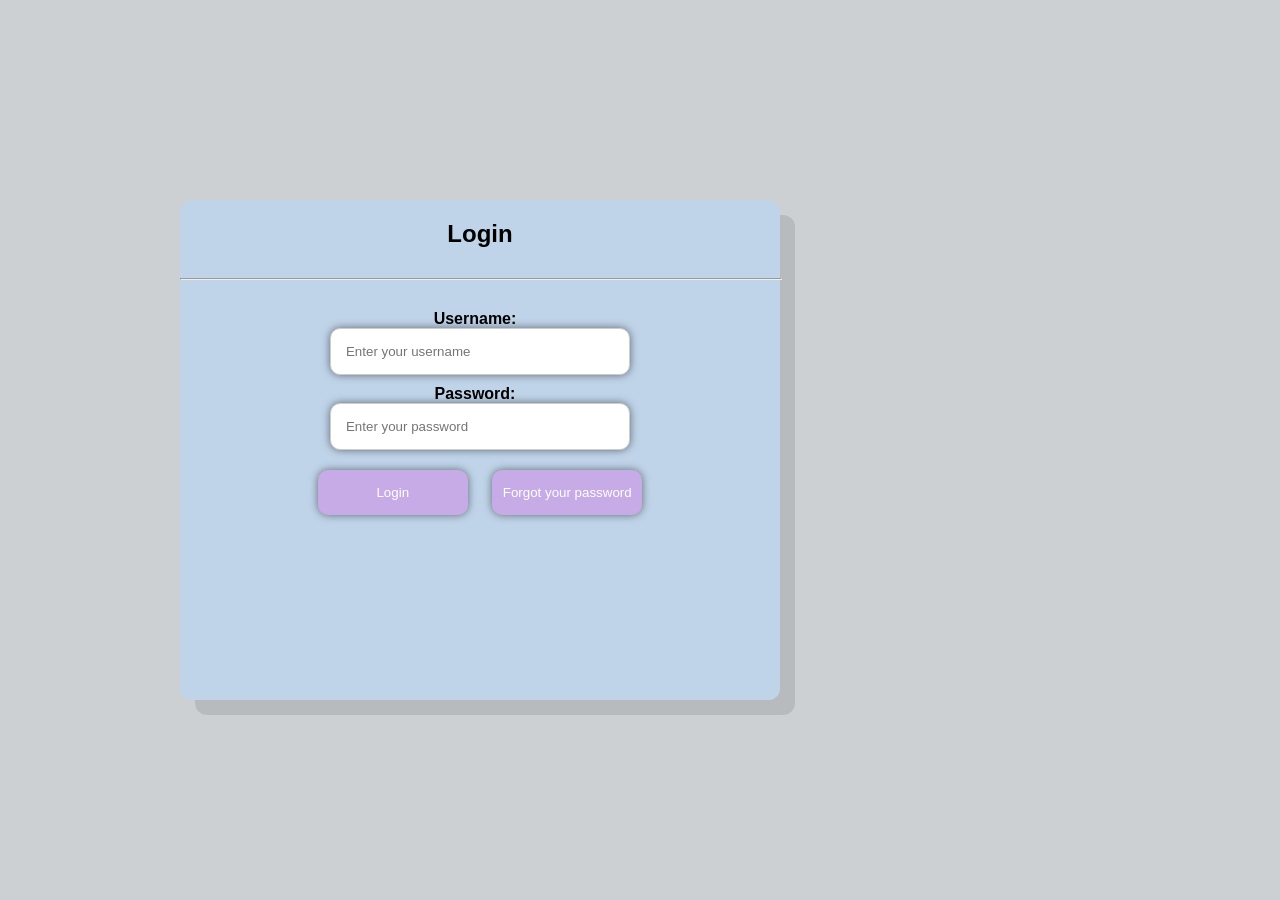
<file: index.html>
<!DOCTYPE html>
<html lang="en">
<head>
    <meta charset="UTF-8">
    <meta name="viewport" content="width=device-width, initial-scale=1.0">
    <title>Course Administration System - Login</title>
    <link rel="stylesheet" type="text/css" href="index.css">
</head>
<body>
    <div class="container">
        <h2>Login</h2>
        <hr class="separator">
        <form id="loginForm"> 
            <label for="username">Username:</label><br>
            <input type="text" id="username" placeholder="Enter your username" required><br>
            <label for="password">Password:</label><br>
            <input type="password" id="password" placeholder="Enter your password" required><br>
            <button type="button" onclick="validateLogin()">Login</button> 
            <button type="button" onclick="forgotPassword()">Forgot your password</button>
        </form>
    </div>

    <script>
        function validateLogin() {
            var username = document.getElementById("username").value;
            var password = document.getElementById("password").value;

            if (username === "admin" && password === "admin") {
                window.location.href="dashboard.html";
            } else {
                alert("Invalid username or password. Please try again.");
                
            }
        }

        function forgotPassword() {
            var registrationNumber = prompt("Enter your registration number:");
            if (registrationNumber === "22BCE0521") {
                alert("Your username is 'user' and password is 'user'.");
            } else {
                alert("Invalid registration number. Please try again.");
            }
        }
    </script>
</body>
</html>
</file>
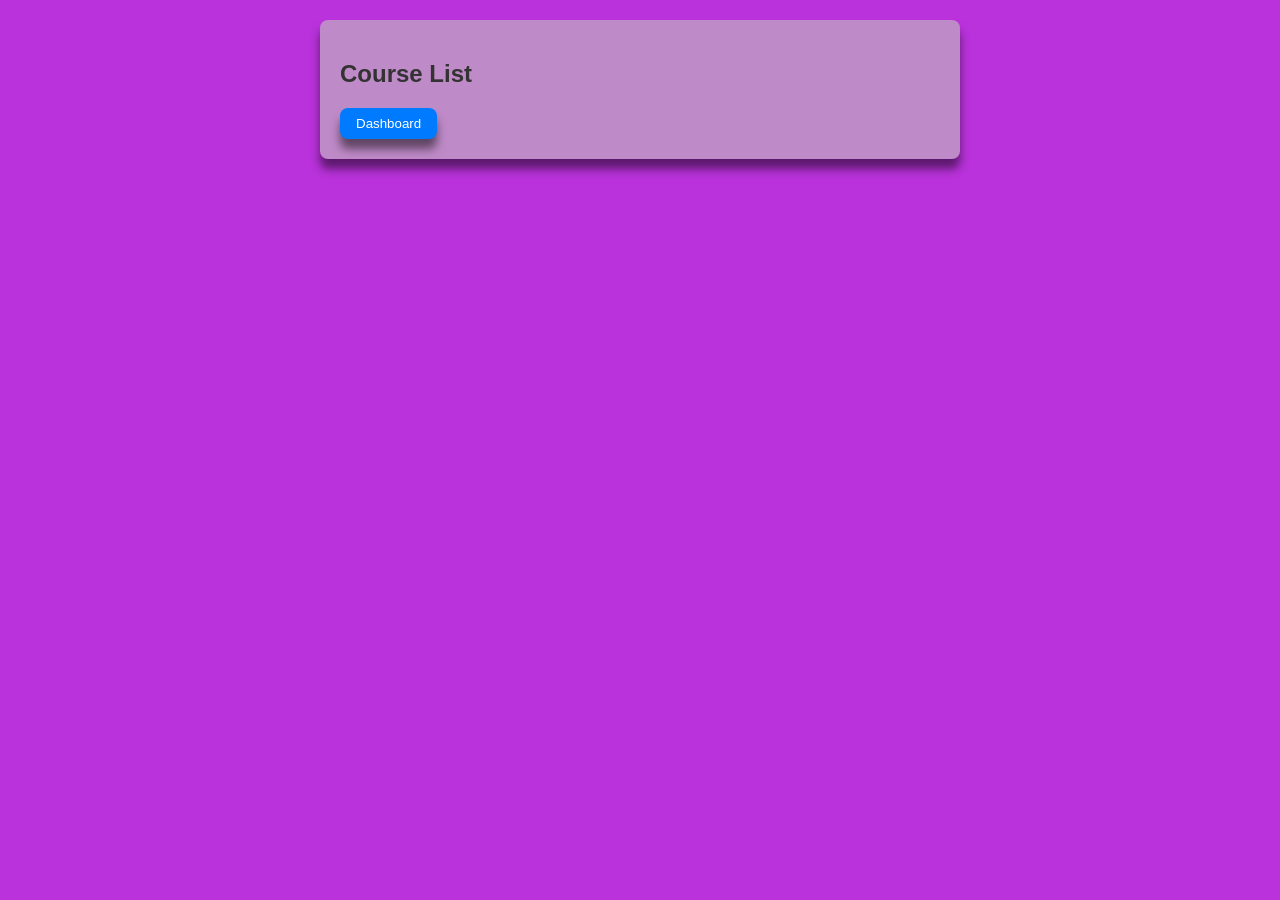
<file: courselist.html>
<!DOCTYPE html>
<html lang="en">
<head>
    <meta charset="UTF-8">
    <meta name="viewport" content="width=device-width, initial-scale=1.0">
    <title>Course List</title>
    <link rel="stylesheet" type="text/css" href="courselist.css">
</head>
<body>
    <div class="container">
        <h2>Course List</h2>
        <ul id="courseListItems"></ul>
        
        <button id = "he" onclick="goBack()">Dashboard</button>
    </div>
    <script>
        function goBack() {
            window.location.href='dashboard.html';
        }
        function deleteCourse(index) {
            var courses = JSON.parse(localStorage.getItem("courses")) || [];
            courses.splice(index, 1); 
            localStorage.setItem("courses", JSON.stringify(courses)); 
            renderCourseList(); 
        }

        function editCourse(index) {
            var courses = JSON.parse(localStorage.getItem("courses")) || [];
            var newTitle = prompt("Enter the new title for the course:");
            var newSchedule = prompt("Enter the new schedule for the course:");
            if (newTitle && newSchedule) {
                courses[index].title = newTitle;
                courses[index].schedule = newSchedule;
                localStorage.setItem("courses", JSON.stringify(courses)); 
                renderCourseList(); 
            }
        }

        function renderCourseList() {
            var courses = JSON.parse(localStorage.getItem("courses")) || [];
            var courseListItems = document.getElementById("courseListItems");
            courseListItems.innerHTML = ""; 
            courses.forEach(function(course, index) {
                var listItem = document.createElement("li");
                listItem.textContent = course.title + " - " + course.schedule;
                
                var buttonsDiv = document.createElement("div");
                buttonsDiv.classList.add("buttons");
                
                var editButton = document.createElement("button");
                editButton.textContent = "Edit";
                editButton.onclick = function() {
                    editCourse(index);
                };
                
                var deleteButton = document.createElement("button");
                deleteButton.textContent = "Delete";
                deleteButton.onclick = function() {
                    deleteCourse(index); 
                };
                
                buttonsDiv.appendChild(editButton);
                buttonsDiv.appendChild(deleteButton);
                listItem.appendChild(buttonsDiv); 
                courseListItems.appendChild(listItem); 
            });
        }

        window.onload = function() {
            renderCourseList();
        };
    </script>
</body>
</html>
</file>
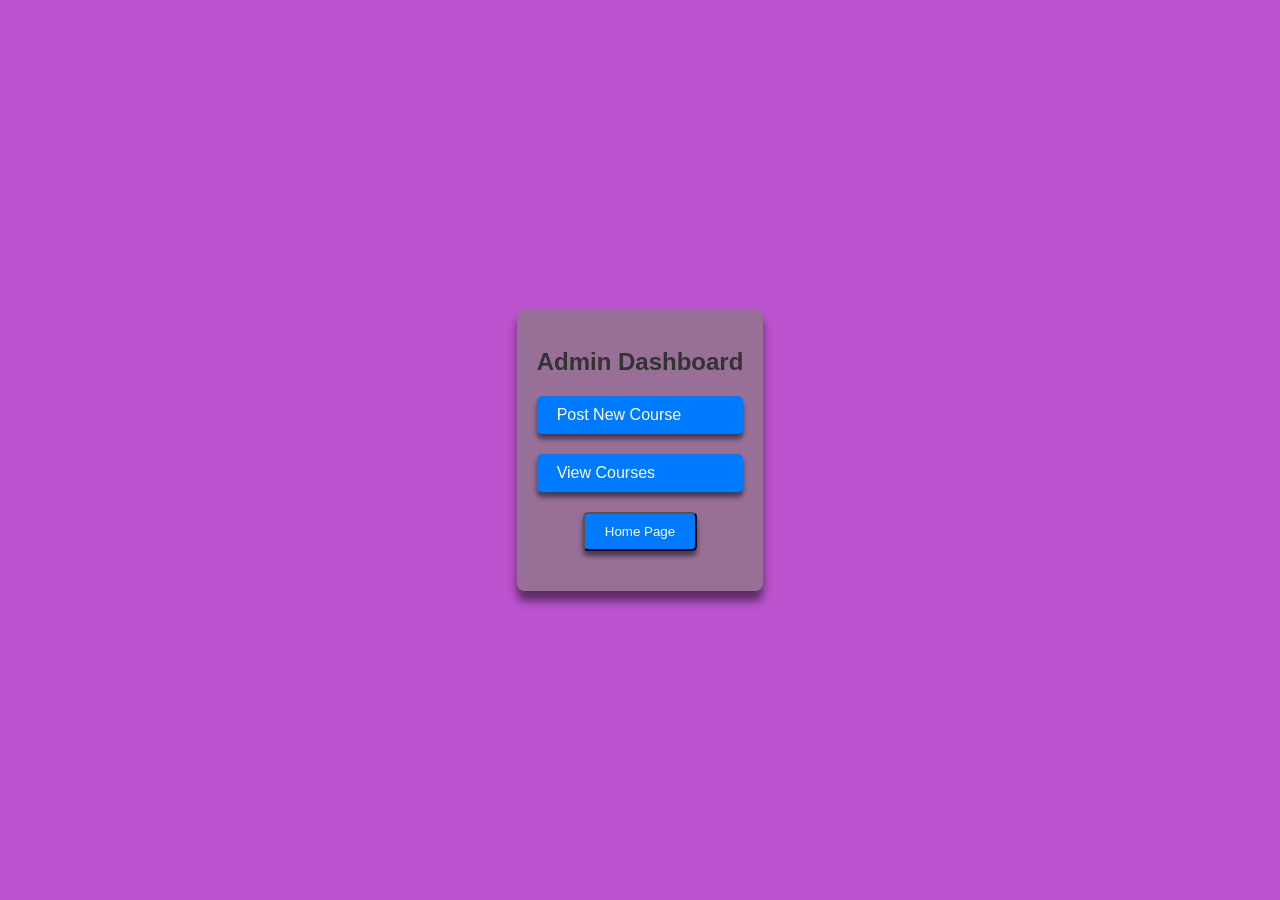
<file: dashboard.html>
<!DOCTYPE html>
<html lang="en">
<head>
    <meta charset="UTF-8">
    <meta name="viewport" content="width=device-width, initial-scale=1.0">
    <title>Admin Dashboard</title>
    <link rel="stylesheet" type="text/css" href="dashboard.css">
</head>
<body>
    <div class="container">
        <h2>Admin Dashboard</h2>
        <a href="postcourse.html">Post New Course</a>
        <a href="courselist.html">View Courses</a>
        <button onclick="goLogin()">Home Page</button>
    </div>
    <script>
        function goLogin() {
            window.location.href= 'homepage.html';
        }
    </script>
</body>
</html>
</file>
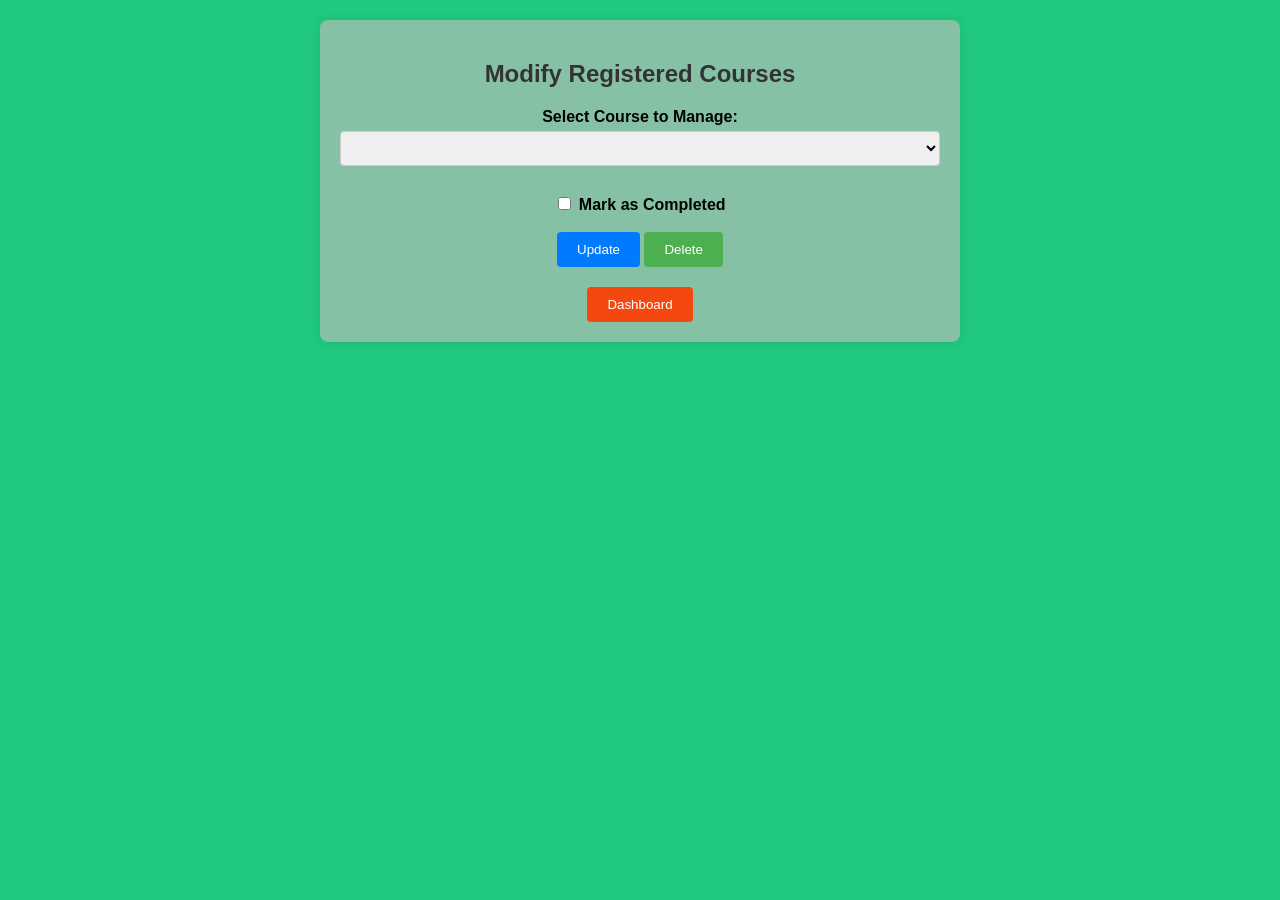
<file: delete_course.html>
<!DOCTYPE html>
<html lang="en">
<head>
    <meta charset="UTF-8">
    <meta name="viewport" content="width=device-width, initial-scale=1.0">
    <title>Delete Registered Courses</title>
    <link rel="stylesheet" type="text/css" href="delete_course.css">
</head>
<body>
    <div class="container">
        <h2>Modify Registered Courses</h2>
        <ul id="registeredCoursesList"></ul>
        <form id="deleteCourseForm">
            <label for="selectedCourses">Select Course to Manage:</label><br>
            <select id="selectedCourseToDelete">
            </select><br><br>
            <input type="checkbox" id="markCompleted" name="markCompleted">
            <label for="markCompleted">Mark as Completed</label><br><br>
            <div class="buttons">
                <button type="submit">Update</button>
                <button type="button" onclick="deleteCourse()">Delete</button>
            </div>
        </form>
        <button type = "button1" onclick="goDash()">Dashboard</button>
    </div>



    <script>

        function fetchAndRenderRegisteredCourseList() {
 
            var registeredCourses = JSON.parse(localStorage.getItem("registeredCourses")) || [];
            var registeredCoursesList = document.getElementById("registeredCoursesList");
            var courseSelect = document.getElementById("selectedCourseToDelete");
            registeredCoursesList.innerHTML = ""; 
            registeredCourses.forEach(function(course, index) {
                var listItem = document.createElement("li");
                listItem.textContent = course;
                registeredCoursesList.appendChild(listItem); 

                var option = document.createElement("option");
                option.value = index;
                option.textContent = course;
                courseSelect.appendChild(option);
            });
        }
        function updateCourse(event) {
            event.preventDefault(); 
            var selectedIndex = document.getElementById("selectedCourseToDelete").value;
            var markCompleted = document.getElementById("markCompleted").checked;
            var registeredCourses = JSON.parse(localStorage.getItem("registeredCourses")) || [];
            var completedCourses = JSON.parse(localStorage.getItem("completedCourses")) || [];

            if (markCompleted) {
                var courseToComplete = registeredCourses[selectedIndex];
                completedCourses.push(courseToComplete); 
                localStorage.setItem("completedCourses", JSON.stringify(completedCourses)); 
                registeredCourses.splice(selectedIndex, 1);
                localStorage.setItem("registeredCourses", JSON.stringify(registeredCourses)); 
                fetchAndRenderRegisteredCourseList(); 
                alert("Course marked as completed!");
            } 
          
        }

        function deleteCourse() {
            var selectedIndex = document.getElementById("selectedCourseToDelete").value;
            var registeredCourses = JSON.parse(localStorage.getItem("registeredCourses")) || [];
            registeredCourses.splice(selectedIndex, 1); 

            localStorage.setItem("registeredCourses", JSON.stringify(registeredCourses));

          
            fetchAndRenderRegisteredCourseList();
            alert("Course deleted successfully!");
        }

        window.onload = function() {
            fetchAndRenderRegisteredCourseList();
            document.getElementById("deleteCourseForm").addEventListener("submit", updateCourse);
        };
        function goDash() {
            window.location.href= 'Udashboard.html';
        }
    </script>
</body>
</html>
</file>
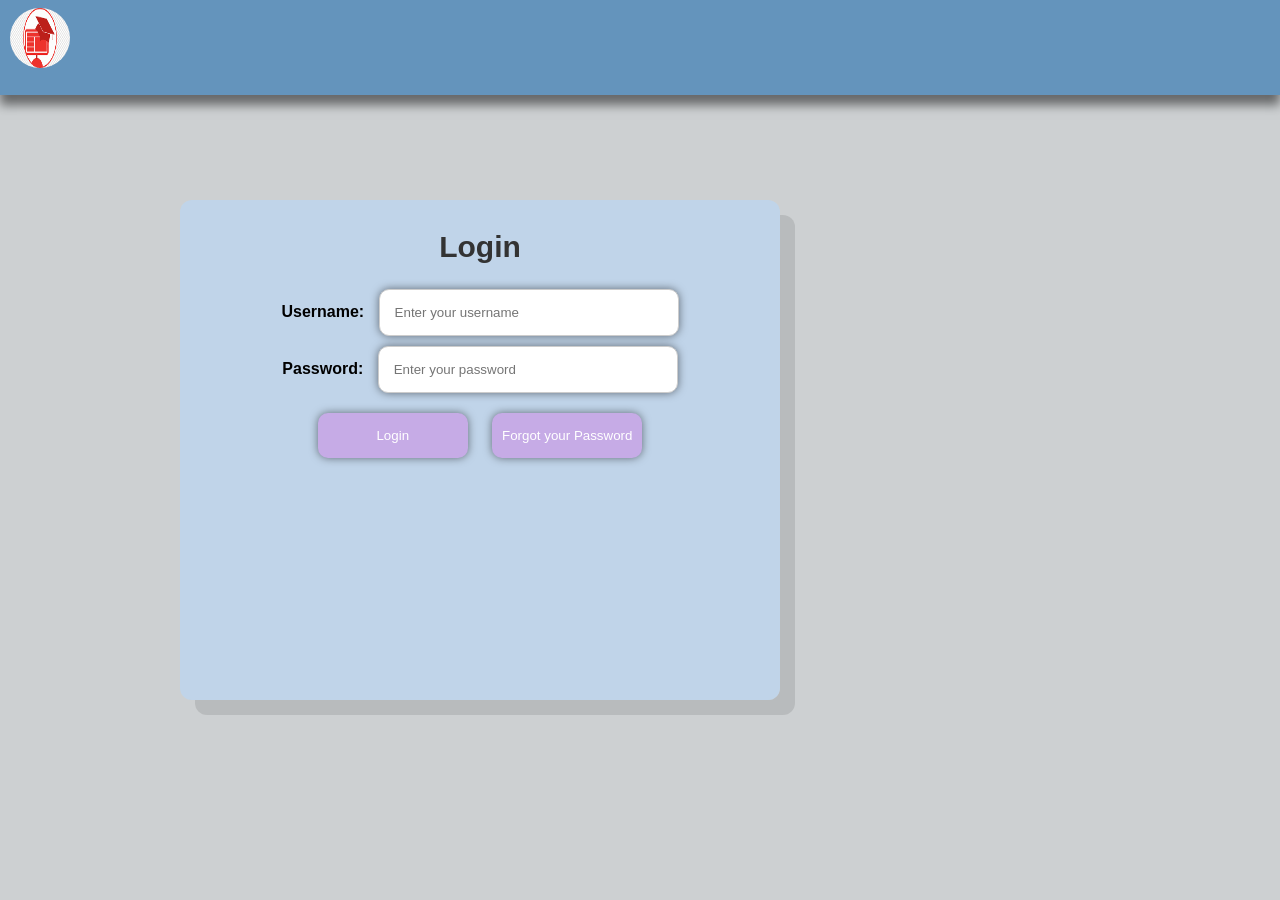
<file: login.html>
<!DOCTYPE html>
<html lang="en">
<head>
    <meta charset="UTF-8">
    <meta name="viewport" content="width=device-width, initial-scale=1.0">
    <title>Course Administration System - Login</title>
    <link rel="stylesheet" type="text/css" href="index.css">
</head>
<body>
    <div class="header">
        <a href="#" class="logo"></a><img src="LMS.png" alt="logo">
    </div>
    <div class="content">
        <div class="container">
            <h3>Login</h3>
            <form id="loginForm">
                <label for="username">Username: </label>
                <input type="text" id="username" placeholder="Enter your username" required><br>
                <label for="password">Password: </label>
                <input type="password" id="password" placeholder="Enter your password" required><br>
                <button type="button" onclick="validateLogin()">Login</button>
                <button type="button" onclick="forgotPassword()">Forgot your Password</button>
            </form>
        </div>
    </div>

    <script>
        function validateLogin() {
            var username = document.getElementById("username").value;
            var password = document.getElementById("password").value;

            if (username === "user" && password === "user") {
                window.location.href = "Udashboard.html";
            } else {
                alert("Invalid username or password. Please try again.");
            }
        }

        function forgotPassword() {
            var registrationNumber = prompt("Enter your registration number:");
            if (registrationNumber === "22BCE0521") {
                alert("Your username is 'user' and password is 'user'.");
            } else {
                alert("Invalid registration number. Please try again.");
            }
        }
    </script>
</body>
</html>
</file>
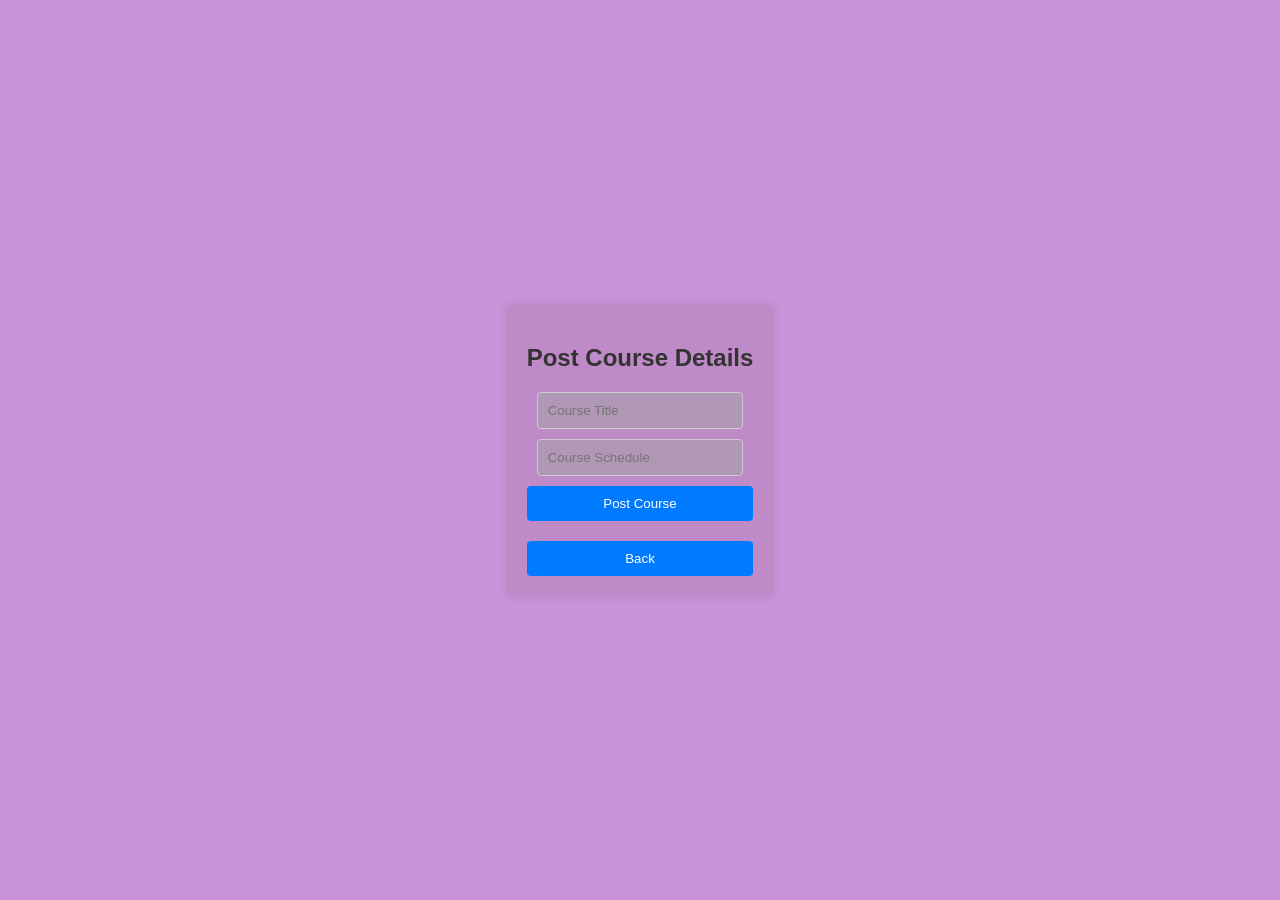
<file: postcourse.html>
<!DOCTYPE html>
<html lang="en">
<head>
    <meta charset="UTF-8">
    <meta name="viewport" content="width=device-width, initial-scale=1.0">
    <title>Post Course</title>
    <link rel="stylesheet" type="text/css" href="postcourse.css">
</head>
<body>
    <div class="container">
        <h2>Post Course Details</h2>
        <form id="postCourseForm">
            <input type="text" id="courseTitle" placeholder="Course Title" required><br>
            <input type="text" id="courseSchedule" placeholder="Course Schedule" required><br>
            <button type="button" onclick="postCourse()">Post Course</button>
        </form>
        <button onclick="goBack()">Back</button>
    </div>
    <script>
        function postCourse() {
            var courseTitle = document.getElementById("courseTitle").value;
            var courseSchedule = document.getElementById("courseSchedule").value;
            var course = { title: courseTitle, schedule: courseSchedule };
            var courses = JSON.parse(localStorage.getItem("courses")) || [];
            courses.push(course);
            localStorage.setItem("courses", JSON.stringify(courses));
            alert("Course posted successfully.");
            document.getElementById("postCourseForm").reset();
        }

        function goBack() {
            window.history.back();
        }
    </script>
</body>
</html>
</file>
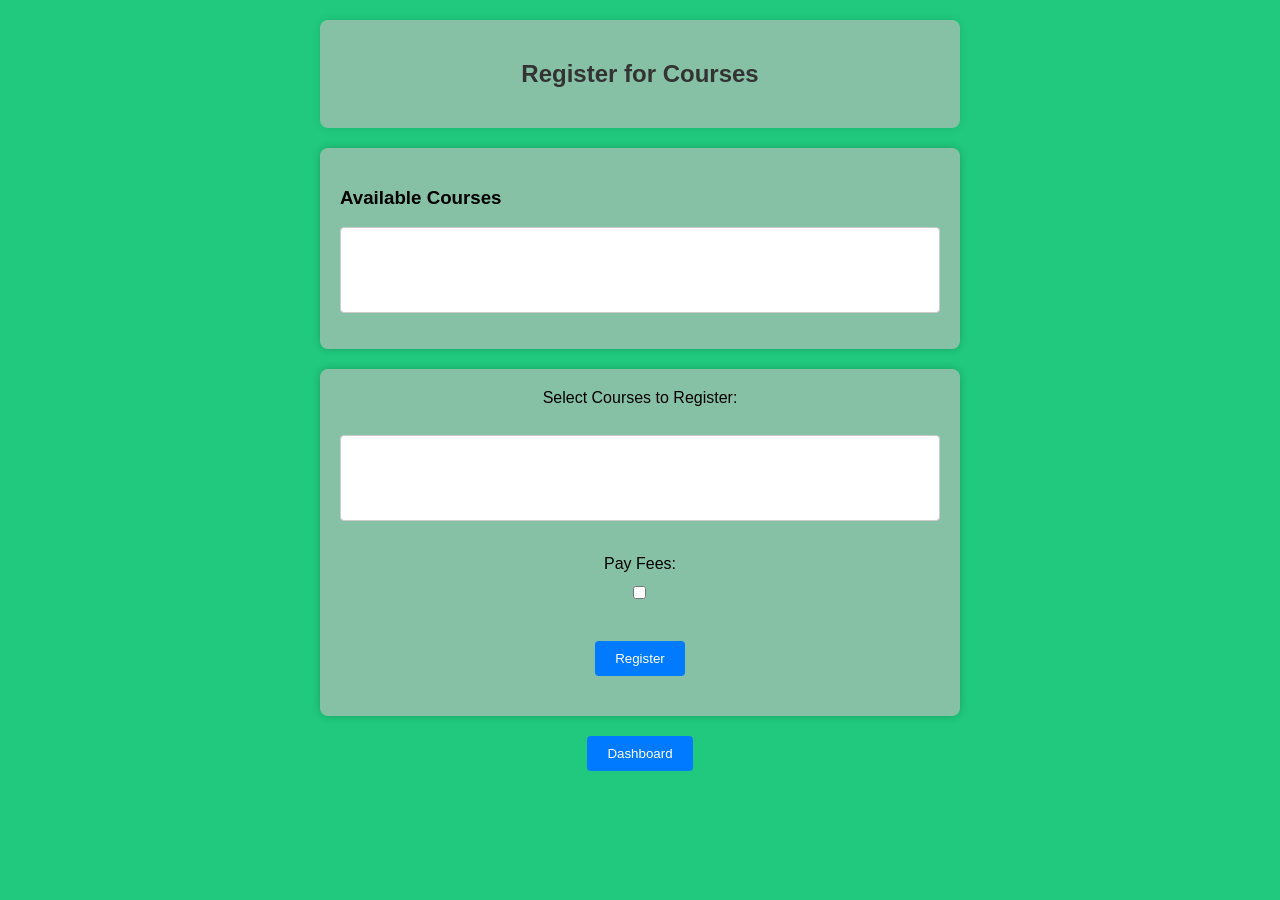
<file: register_courses.html>
<!DOCTYPE html>
<html lang="en">
<head>
    <meta charset="UTF-8">
    <meta name="viewport" content="width=device-width, initial-scale=1.0">
    <title>Register for Courses</title>
    <link rel="stylesheet" href="register_courses.css">
</head>
<body>
    <div class="container">
        <h2>Register for Courses</h2>
    </div>
    <div class="course-list-container">
        <h3>Available Courses</h3>
        <select id="courseListItems" multiple>
 
        </select>
    </div>
    <div class="registration-form-container">
        <form id="courseRegistrationForm">
            <label for="selectedCourses">Select Courses to Register:</label><br>
            <select id="selectedCourses" multiple>

            </select><br><br>
            <label for="payFees">Pay Fees:</label>
            <input type="checkbox" id="payFees" name="payFees"><br><br>
            <button type="submit">Register</button>
        </form>
    </div>
    <button onclick="goDash()">Dashboard</button>

    <script>

        function fetchAndRenderCourseList() {
            var courses = JSON.parse(localStorage.getItem("courses")) || [];
            var courseList = document.getElementById("courseListItems");
            var courseSelect = document.getElementById("selectedCourses");
            courseList.innerHTML = ""; 
            courses.forEach(function(course, index) {
                var option = document.createElement("option");
                option.value = index;
                option.textContent = course.title + " - " + course.schedule;
                courseList.appendChild(option);

                var selectOption = document.createElement("option");
                selectOption.value = index;
                selectOption.textContent = course.title;
                courseSelect.appendChild(selectOption);
            });
        }

        function registerCourses(event) {
            event.preventDefault(); 

            var selectedCourses = document.getElementById("selectedCourses").selectedOptions;
            var payFees = document.getElementById("payFees").checked;
            var registeredCourses = JSON.parse(localStorage.getItem("registeredCourses")) || [];
            var selectedCourseTitles = [];
            for (var i = 0; i < selectedCourses.length; i++) {
                selectedCourseTitles.push(selectedCourses[i].textContent);
            }
            registeredCourses.push(...selectedCourseTitles);

            localStorage.setItem("registeredCourses", JSON.stringify(registeredCourses));

            alert("Registration Successful!"); 

            document.getElementById("courseRegistrationForm").reset();
        }

        window.onload = function() {
            fetchAndRenderCourseList();
            document.getElementById("courseRegistrationForm").addEventListener("submit", registerCourses);
        };
        function goDash(){
            window.location.href='Udashboard.html';
        }
    </script>
</body>
</html>
</file>
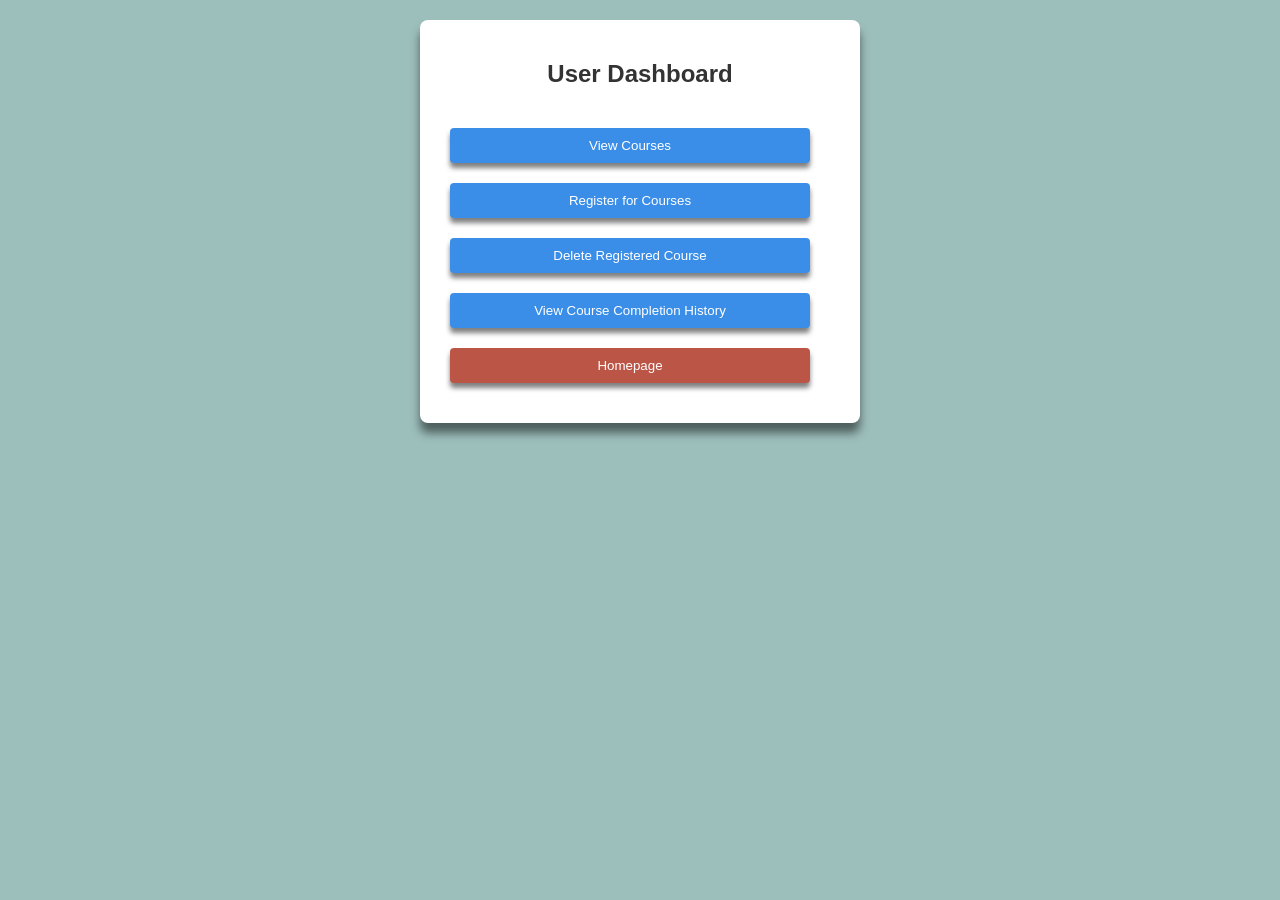
<file: Udashboard.html>
<!DOCTYPE html>
<html lang="en">
<head>
    <meta charset="UTF-8">
    <meta name="viewport" content="width=device-width, initial-scale=1.0">
    <title>User Dashboard</title>
    <link rel="stylesheet" href="Udashboard.css">
</head>
<body>
    <div class="dashboard">
        <h2>User Dashboard</h2>
        <ul>
            <li><button onclick="goViewCourses()"id="h">View Courses</button></li>
            <li><button onclick="goRegisterCourses()" id = "h">Register for Courses</button></li>
            <li><button onclick="goDeleteCourse()" id = "h">Delete Registered Course</button></li>
            <li><button onclick="goViewHistory()" id = "h">View Course Completion History</button></li>
            <li><button onclick="goHomepage()" id="j">Homepage</button></li>
        </ul>
    </div>
    <script>
        function goViewCourses() {
            window.location.href = 'view_courses.html';
        }
        
        function goRegisterCourses() {
            window.location.href = 'register_courses.html';
        }
        
        function goDeleteCourse() {
            window.location.href = 'delete_course.html';
        }
        
        function goViewHistory() {
            window.location.href = 'view_history.html';
        }
        
        function goHomepage() {
            window.location.href = 'Homepage.html';
        }
    </script>
</body>
</html>
</file>
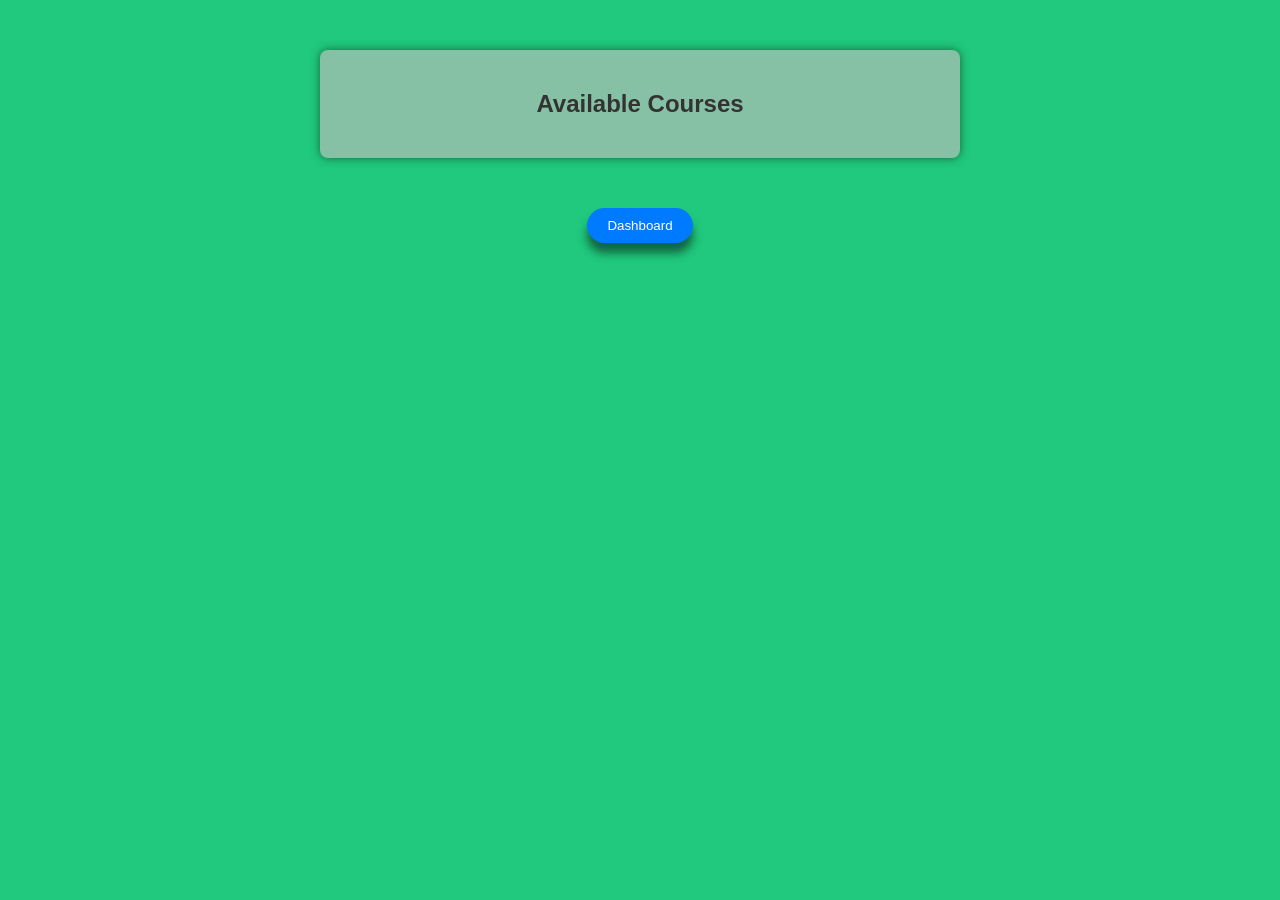
<file: view_courses.html>
<!DOCTYPE html>
<html lang="en">
<head>
    <meta charset="UTF-8">
    <meta name="viewport" content="width=device-width, initial-scale=1.0">
    <title>View Courses</title>
    <link rel="stylesheet" href="view_courses.css">
</head>
<body>
    <div class="container">
        <h2>Available Courses</h2>
        <ul id="courseListItems"></ul>
    </div>
    <button onclick="goDash()">Dashboard</button>
    <script>
       
        function fetchAndRenderCourseList() {
           
            var courses = JSON.parse(localStorage.getItem("courses")) || [];
            var courseListItems = document.getElementById("courseListItems");
            courseListItems.innerHTML = ""; 
            courses.forEach(function(course) {
                var listItem = document.createElement("li");
                listItem.textContent = course.title + " - " + course.schedule;
                courseListItems.appendChild(listItem); 
            });
        }

        window.onload = function() {
            fetchAndRenderCourseList();
        };
        
        function goDash() {
            window.location.href = 'Udashboard.html';
        }
    </script>
</body>
</html>
</file>
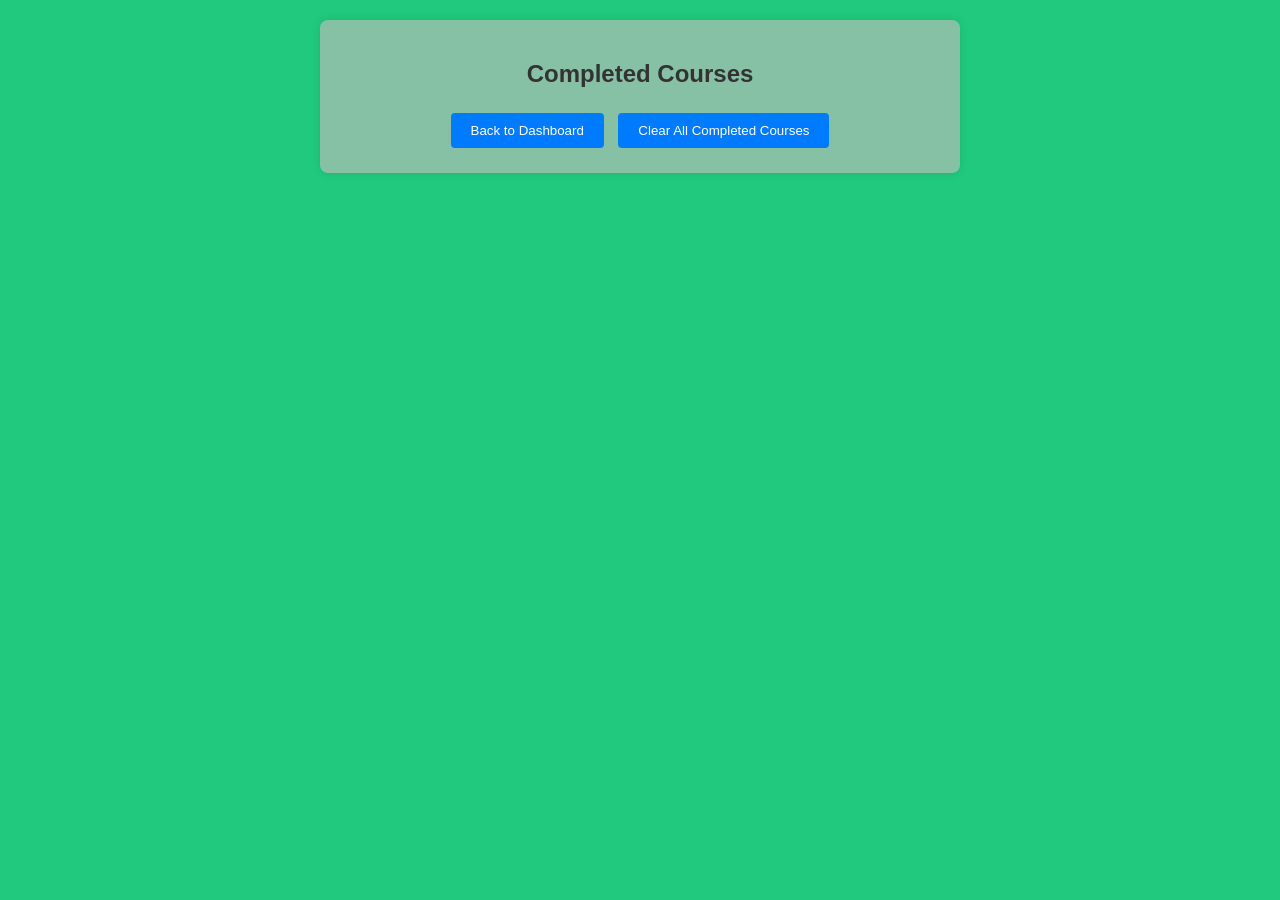
<file: view_history.html>
<!DOCTYPE html>
<html lang="en">
<head>
    <meta charset="UTF-8">
    <meta name="viewport" content="width=device-width, initial-scale=1.0">
    <title>View Completed Courses</title>
    <link rel="stylesheet" href="view_history.css">
</head>
<body>
    <div class="container">
        <h2>Completed Courses</h2>
        <ul id="completedCoursesList"></ul>
        <button onclick="goToDashboard()">Back to Dashboard</button>
        <button onclick="clearCompletedCourses()">Clear All Completed Courses</button>
    </div>

    <script>
        function fetchAndRenderCompletedCourseList() {
 
            var completedCourses = JSON.parse(localStorage.getItem("completedCourses")) || [];
            var completedCoursesList = document.getElementById("completedCoursesList");
            completedCoursesList.innerHTML = ""; 
            completedCourses.forEach(function(course) {
                var listItem = document.createElement("li");
                listItem.textContent = course;
                completedCoursesList.appendChild(listItem); 
            });
        }
        window.onload = function() {
            fetchAndRenderCompletedCourseList();
        };
        function goToDashboard() {
            window.location.href = 'Udashboard.html';
        }

        function clearCompletedCourses() {
            localStorage.removeItem("completedCourses"); 
            fetchAndRenderCompletedCourseList(); 
        }
    </script>
</body>
</html>
</file>
<file: index.css>
body {
    font-family: Arial, sans-serif;
    background-color: #cdd0d2;
    margin: 0;
    padding: 0;
    height: 100vh;
    display: flex;
    flex-direction: column;
}

.header {
    width: 100%;
    padding-bottom: 20px;
    background-color: #6494bc;
    box-shadow: 0 10px 10px rgba(0, 0, 0, 0.5);
    font-family: 'Times New Roman', Times, serif;
    height: 75px;
    display: flex;
    align-items: center;
}

.header img {
    width: 60px;
    height: 60px;
    border-radius: 50%;
    margin: 10px;
}

.container {
   
    position: absolute;
    top: 200px;
    right: 500px;
    height: 500px;
    width: 600px;
    margin: auto;
    text-align: center;
    background-color: #bdd6efcb;
    padding: 0px;
    border-radius: 12px;
    box-shadow: 15px 15px 0px rgba(0, 0, 0, 0.1);
}

.separator {
    width: 100%;
    margin: 30px 0;
}

form {
    display: inline-block;
    text-align: center;
}

label {
    display: inline;
    margin-bottom: 10px;
    margin-top: 15px;
    margin-right: 10px;
    font-weight: bold;
}

input[type="text"], input[type="password"] {
    width: 300px; 
    padding: 15px;
    margin-bottom: 10px; 
    border: 1px solid #ccc;
    border-radius: 10px; 
    box-sizing: border-box;
    box-shadow: 0 0 8px rgba(0, 0, 0, 0.5); 
}

button {
    width: 150px; 
    padding: 15px 0;

    margin: 10px;
    background-color: #c6abe6;
    color: #fff;
    border: none;
    border-radius: 10px; 
    cursor: pointer;
    text-wrap: wrap;
    box-shadow: 0 0 8px rgba(0, 0, 0, 0.5); 
}

button:hover {
    background-color: #0056b3;
}

h3 {
    color: #333;
    margin-bottom: 25px;
    font-size: 30px;
    font-weight: bold;
}

.content {
    flex: 1;
    display: flex;
    justify-content: center;
    align-items: center;
}
</file>
<file: courselist.css>
body {
    font-family: Arial, sans-serif;
    background-color: #b932db;
    margin: 0;
    padding: 0;
}

.container {
    max-width: 600px;
    margin: 20px auto;
    padding: 20px;
    background-color: #bf8ac8;
    border-radius: 8px;
    box-shadow: 0 10px 10px rgba(0, 0, 0, 0.5);
}

h2 {
    color: #333;
    margin-bottom: 20px;
}

ul {
    list-style-type: none;
    padding: 0;
}

li {
    margin-bottom: 10px;
}

.buttons {
    display: flex;
}

.buttons button {
    padding: 8px 16px;
    background-color: #007bff;
    color: #fff;
    border: none;
    cursor: pointer;
    margin-right: 5px;
    border-radius: 8px;
    box-shadow: 0 10px 10px rgba(0, 0, 0, 0.5);
}

.buttons button:last-child {
    margin-right: 0;
    cursor: pointer;
    background-color: #007bff;
    border-radius: 8px;
    box-shadow: 0 10px 10px rgba(0, 0, 0, 0.5);
}

.buttons button:hover {
    background-color: #0056b3;
    cursor: pointer;
}
#he
{
    padding: 8px 16px;
    background-color: #007bff;
    color: #fff;
    border: none;
    cursor: pointer;
    margin-right: 5px;
    border-radius: 8px;
    box-shadow: 0 10px 10px rgba(0, 0, 0, 0.5);
}
a {
    display: block;
    margin-top: 20px;
    text-decoration: none;
    color: #007bff;
}

a:hover {
    color: #0056b3;
}

button {
    padding: 8px 16px;
    background-color: #007bff;
    color: #fff;
    border: none;
    border-radius: 4px;
    cursor: pointer;
}

button:hover {
    background-color: #0056b3;
}
</file>
<file: dashboard.css>
body {
    font-family: Arial, sans-serif;
    background-color: #bc53cf;
    margin: 0;
    padding: 0;
    display: flex;
    justify-content: center;
    align-items: center;
    height: 100vh;
}

.container {
    max-width: 400px;
    margin: 20px auto;
    padding: 20px;
    background-color: #976f97;
    border-radius: 8px;
    box-shadow: 0 10px 10px rgba(0, 0, 0, 0.5);
}

h2 {
    color: #333;
}

a, button {
    display: block; 
    margin: 20px auto; 
    padding: 10px 20px;
    background-color: #007bff;
    color: #fff;
    text-decoration: none;
    border-radius: 5px;
    max-width: 200px;
    cursor: pointer;
    box-shadow: 0 5px 5px rgba(0, 0, 0, 0.5);
}

a:hover, button:hover {
    background-color: #0056b3;
    cursor: pointer;
}
</file>
<file: delete_course.css>
body {
    font-family: Arial, sans-serif;
    margin: 0;
    padding: 0;
    background-color: #20c97d;
}

.container {
    max-width: 600px;
    margin: 20px auto;
    padding: 20px;
    background-color: #86c1a6;
    border-radius: 8px;
    box-shadow: 0 0 10px rgba(0, 0, 0, 0.1);
    text-align: center; 
}

h2 {
    color: #333;
}

form {
    margin-top: 20px;
}

label {
    font-weight: bold;
}

select {
    width: 100%;
    padding: 8px;
    margin-top: 5px;
    margin-bottom: 10px;
    border: 1px solid #ccc;
    border-radius: 4px;
    box-sizing: border-box;
}

.buttons {
    margin-bottom: 20px; 
}

button {
    padding: 10px 20px;
    background-color: #4caf50;
    color: white;
    border: none;
    border-radius: 4px;
    cursor: pointer;
}

button[type="submit"] {
    background-color: #007bff;
    cursor: pointer;
}
button[type="button1"] {
    background-color: rgba(255, 60, 0, 0.904);
    cursor: pointer;
}

button[type="submit"]:hover,
button[type="button"]:hover
button[type="button1"]:hover {
    background-color: #0056b3;
    cursor: pointer;
}

ul {
    list-style-type: none;
    padding: 0;
}

li {
    margin-bottom: 5px;
}

a {
    display: block;
    margin-top: 20px;
    text-decoration: none;
    color: #007bff;
}

a:hover {
    color: #0056b3;
}
</file>
<file: postcourse.css>
body {
    font-family: Arial, sans-serif;
    background-color: #ca92d8;
    margin: 0;
    padding: 0;
    display: flex;
    justify-content: center;
    align-items: center;
    height: 100vh;
}

.container {
    max-width: 400px;
    padding: 20px;
    background-color: #bf8ac8;
    border-radius: 8px;
    box-shadow: 0 0 10px rgba(0, 0, 0, 0.1);
}

h2 {
    color: #333;
    margin-bottom: 20px;
    text-align: center;
}

form {
    text-align: center;
    margin-bottom: 20px;
}

input[type="text"] {
    width: calc(100% - 20px); 
    max-width: 300px; 
    padding: 10px;
    margin-bottom: 10px;
    border: 1px solid #ccc;
    border-radius: 4px;
    box-sizing: border-box;
    background-color: #b197b6;
}

button {
    width: 100%;
    padding: 10px 20px;
    background-color: #007bff;
    color: #fff;
    border: none;
    border-radius: 4px;
    cursor: pointer;
}

button:hover {
    background-color: #0056b3;
}

a {
    display: block;
    margin-top: 20px;
    text-align: center;
    text-decoration: none;
    color: #007bff;
}

a:hover {
    color: #0056b3;
}
</file>
<file: register_courses.css>
body {
    font-family: Arial, sans-serif;
    background-color: #20c97d;
    margin: 0;
    padding: 0;
}

.container {
    max-width: 600px;
    margin: 20px auto;
    padding: 20px;
    background-color: #86c1a6;
    border-radius: 8px;
    box-shadow: 0 0 10px rgba(0, 0, 0, 0.1); 
}

.course-list-container {
    max-width: 600px;
    margin: 20px auto;
    padding: 20px;
    background-color: #86c1a6; 
    border-radius: 8px;
    box-shadow: 0 0 8px rgba(0, 0, 0, 0.2); 
}

.registration-form-container {
    max-width: 600px;
    margin: 20px auto;
    padding: 20px;
    background-color: #86c1a6; 
    border-radius: 8px;
    box-shadow: 0 0 8px rgba(0, 0, 0, 0.2); 
}

h2 {
    color: #333;
    text-align: center;
    margin-bottom: 20px;
}

form {
    text-align: center;
}

label {
    display: block;
    margin-bottom: 10px;
}

select {
    width: 100%;
    padding: 10px;
    margin-bottom: 15px;
    border: 1px solid #ccc;
    border-radius: 4px;
    box-sizing: border-box;
}

input[type="checkbox"] {
    margin-right: 5px;
}

button {
    display: block;
    margin: 20px auto; 
    padding: 10px 20px;
    background-color: #007bff;
    color: #fff;
    border: none;
    border-radius: 4px;
    cursor: pointer;
}

button:hover {
    background-color: #0056b3;
}

a {
    display: block;
    margin-top: 20px;
    text-align: center;
    text-decoration: none;
    color: #007bff;
}

a:hover {
    color: #0056b3;
}
</file>
<file: Udashboard.css>
body {
    font-family: Arial, sans-serif;
    background-color: #548f8a91;
    margin: 0;
    padding: 0;
}

.dashboard {
    max-width: 400px;
    margin: 20px auto;
    padding: 20px;
    background-color: #fff;
    border-radius: 8px;
    box-shadow: 0 10px 10px rgba(0, 0, 0, 0.5);
}

h2 {
    color: #333;
    text-align: center;
    margin-bottom: 40px; 
}

ul {
    list-style-type: none;
    padding: 0;

}

li {
    margin-bottom: 20px;
}

#h{
    width: calc(100% - 40px);
    padding: 10px;
    background-color: #3b8ee7;
    color: #fff;
    text-decoration: none;
    border: none;
    border-radius: 4px;
    cursor: pointer;
    box-shadow: 0 5px 5px rgba(0, 0, 0, 0.5); 
    transition: background-color 0.3s ease; 
    margin-left: 10px;

}
#j{
    width: calc(100% - 40px);
    padding: 10px;
    background-color: #bb5646;
    color: #fff;
    text-decoration: none;
    border: none;
    border-radius: 4px;
    cursor: pointer;
    box-shadow: 0 5px 5px rgba(0, 0, 0, 0.5); 
    transition: background-color 0.3s ease; 
    margin-left: 10px;
}

#h:hover {
    background-color: #0056b3;
}
#j:hover{
    background-color: #ef2709;
}
</file>
<file: view_courses.css>
body {
    font-family: Arial, sans-serif;
    background-color: #20c97d;
    margin: 0;
    padding: 0;
}

.container {
    max-width: 600px;
    margin: 50px auto; 
    padding: 20px;
    border-radius: 8px;
    box-shadow: 0 0 10px rgba(0, 0, 0, 0.5);
    background-color: #86c1a6; 
}

h2 {
    color: #333;
    text-align: center;
    margin-bottom: 20px;
}

ul {
    list-style-type: none;
    padding: 0;
}

li {
    margin-bottom: 10px;
    text-align: center; 
}

button {
    display: block;
    margin: 20px auto; 
    padding: 10px 20px;
    background-color: #007bff;
    color: #ffffff;
    border: none;
    border-radius: 20px;
    cursor: pointer;
    box-shadow: 0 10px 10px rgba(0, 0, 0, 0.5);
}

button:hover {
    background-color: #0056b3;
}

a {
    display: block;
    margin-top: 20px;
    text-align: center;
    text-decoration: none;
    color: #007bff;
}

a:hover {
    color: #0056b3;
}
</file>
<file: view_history.css>
body {
    font-family: Arial, sans-serif;
    background-color: #20c97d;
    margin: 0;
    padding: 0;
}

.container {
    max-width: 600px;
    margin: 20px auto;
    padding: 20px;
    background-color: #86c1a6;
    border-radius: 8px;
    box-shadow: 0 0 10px rgba(0, 0, 0, 0.1);
    text-align: center; 
}

h2 {
    color: #333;
    margin-bottom: 20px;
}

ul {
    list-style-type: none;
    padding: 0;
}

li {
    margin-bottom: 10px;
}

button {
    padding: 10px 20px;
    background-color: #007bff;
    color: white;
    border: none;
    border-radius: 4px;
    cursor: pointer;
    margin: 5px; 
}

button:hover {
    background-color: #0056b3;
}

button:focus {
    outline: none;
}

a {
    display: block;
    margin-top: 20px;
    text-decoration: none;
    color: #007bff;
}

a:hover {
    color: #0056b3;
}
</file>
